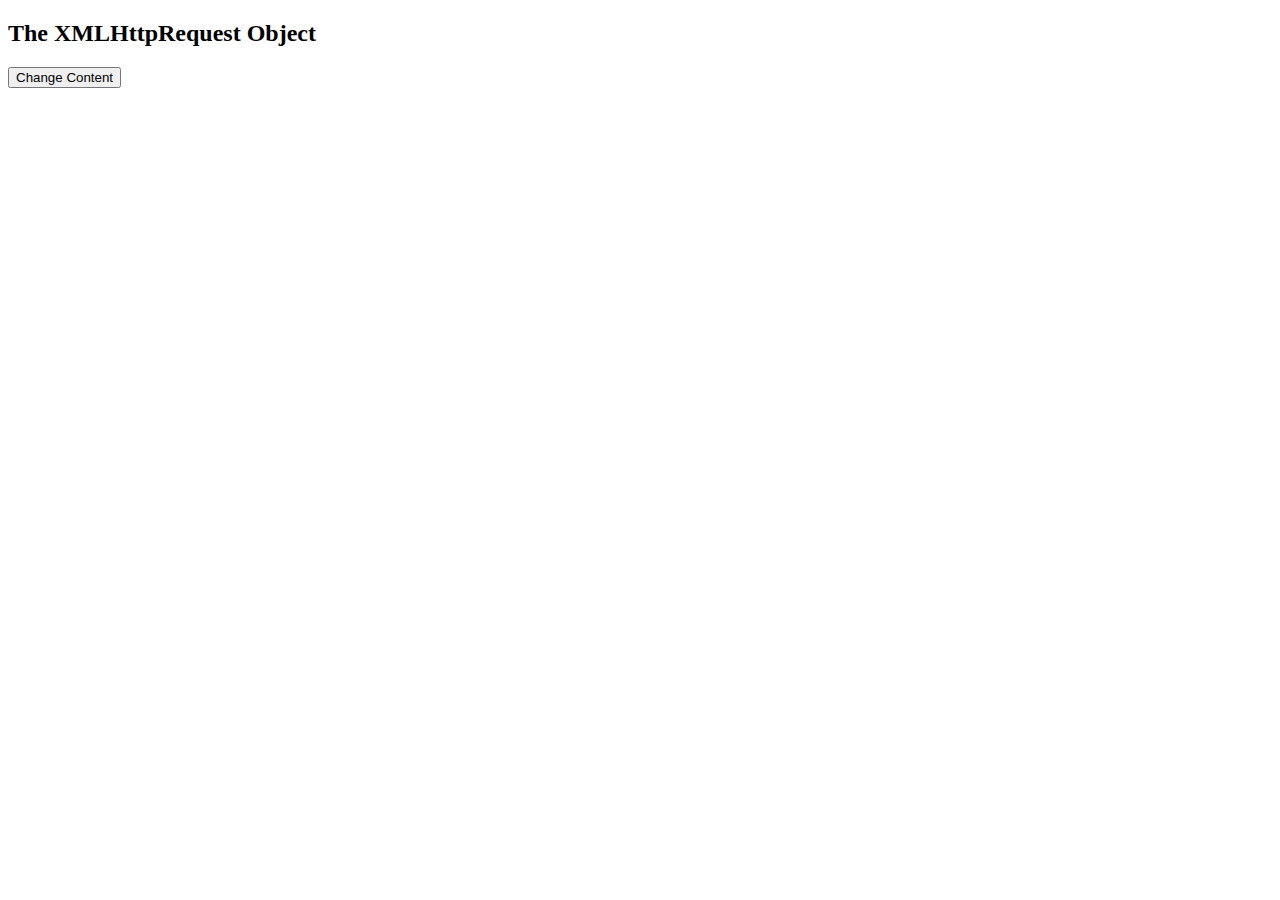
<file: Ajax_Example.html>
<!DOCTYPE html>
<html>
<body>

<div id="demo">
<h2>The XMLHttpRequest Object</h2>
<button type="button" onclick="loadDoc()">Change Content</button>
</div>

<script>
function loadDoc() {
  const xhttp = new XMLHttpRequest();   /* Create new instance */
  xhttp.onload = function() {
    document.getElementById("demo").innerHTML =
    this.responseText;
  }
  xhttp.open("GET", "Side_Nav.html");
  xhttp.send();
}
</script>

</body>
</html>
</file>
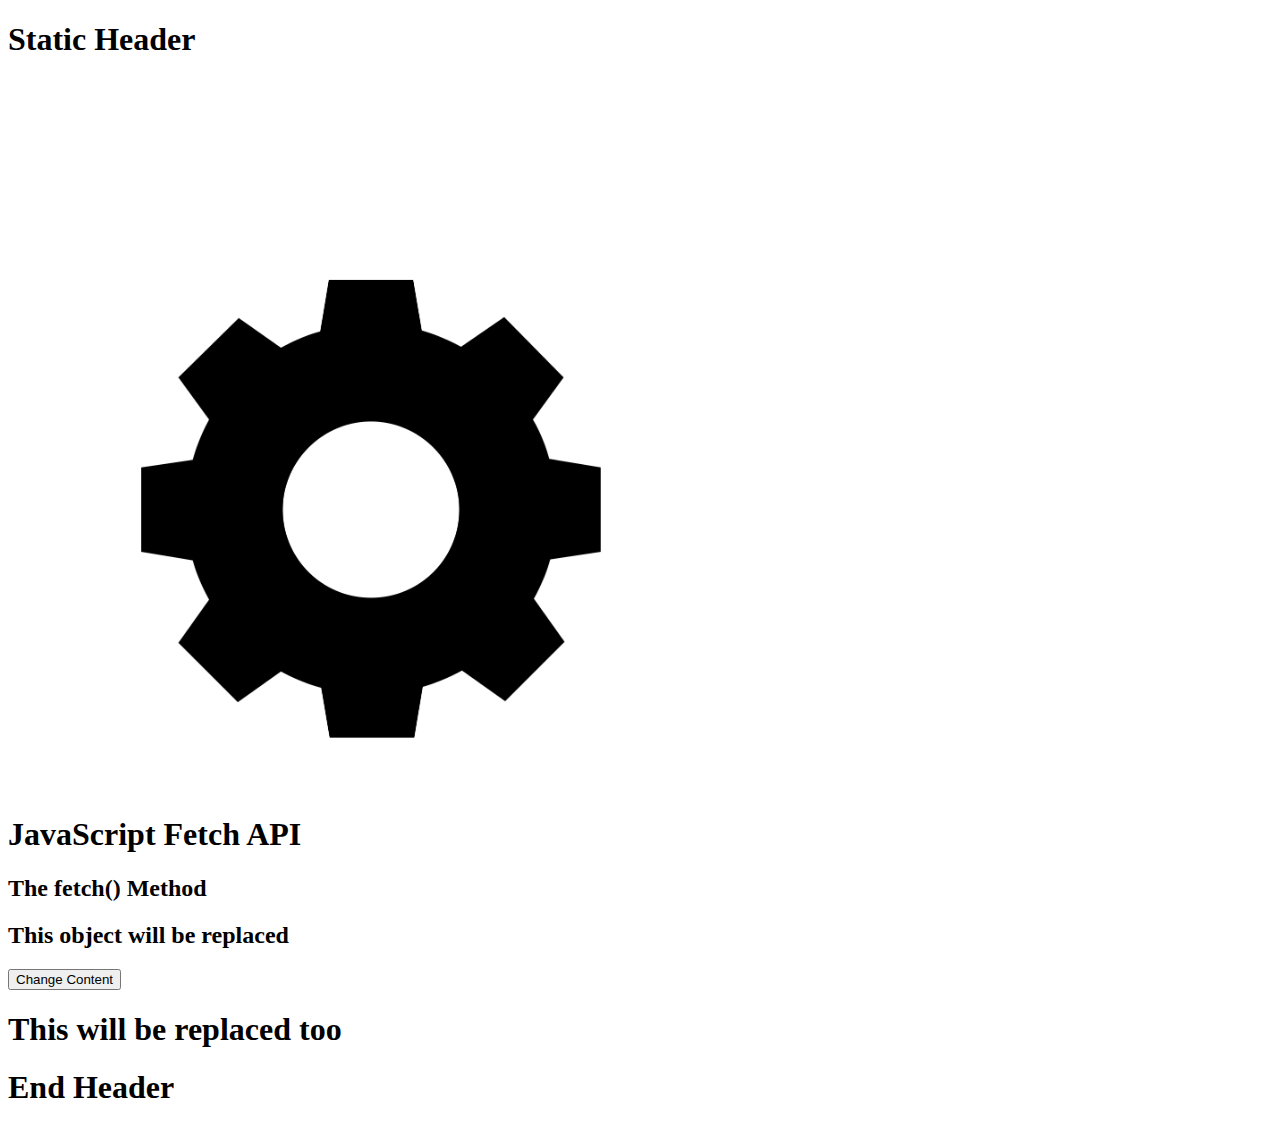
<file: Fetch.html>
<!DOCTYPE html>
<!--  JavaScript Fetch API (w3schools.com)    -->
<html>
<head>
<h1>Static Header</h1>
</head>
<!--    -->
<body>
    <img src='Gear_Icon.svg' alt=''>
<h1>JavaScript Fetch API</h1>
<h2>The fetch() Method</h2>
<!-- <p id="demo">Fetch a file to change this text.</p> -->
<div id="demo">
    <h2>This object will be replaced</h2>
    <button type="button" onclick="loadDoc()">Change Content</button>
    <h1>This will be replaced too</h1>
 </div>
<script>
function loadDoc() {
     let file = "InputForm.html" 
fetch (file)
.then(x => x.text())
.then(y => document.getElementById("demo").innerHTML = y);
    }
</script>
<h1>End Header</h1>
</body>
</html>
</file>
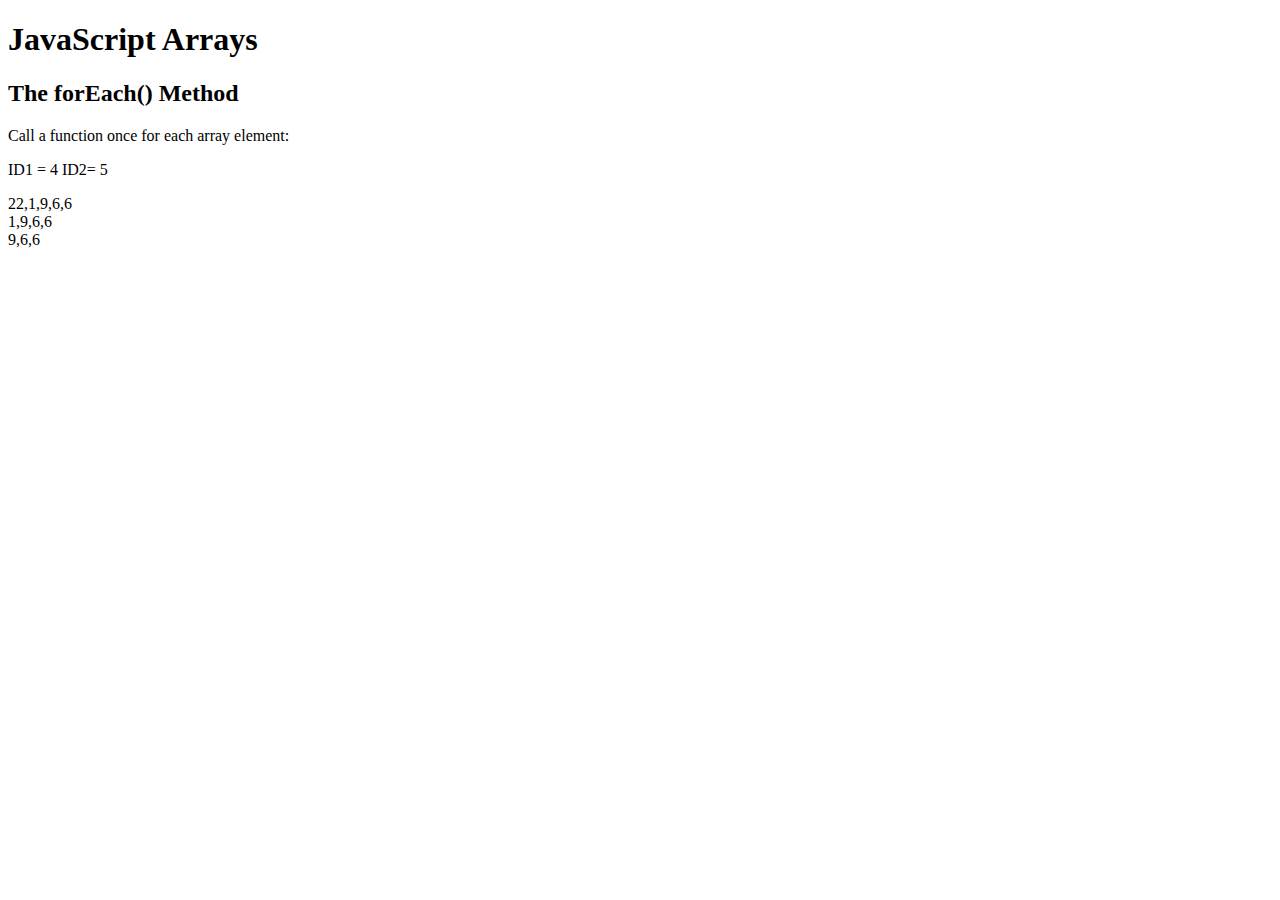
<file: Hackathon_Tim.html>
<!DOCTYPE html>
<html>
<body>
<h1>JavaScript Arrays</h1>
<h2>The forEach() Method</h2>

<p>Call a function once for each array element:</p>

<p id="demo"></p>
<p id="console"></p>


<script>

var S = 12;
var N = 5;
var id1 = 1;
var id2 = 1;
let sum = 0;
const numbers = [22, 1, 9, 6,6];

document.getElementById("demo").innerHTML = "-1";


function myFunction(value,index) 
  {
      sum = value + sum; 
    if (sum == S)
    {id2=id1+index;
     document.getElementById("demo").innerHTML = "ID1 = " + id1 										+ "   ID2= " + id2;
     throw "found";
     
    }		
  }
while (id1-1 < N) 
{   
	sum = 0;
	numbers.slice(id1-1).forEach(myFunction);
    document.getElementById("console").innerHTML += numbers.slice(id1-1) + "<br>";
   	id1 += 1;  
}
  
</script>

</body>
</html>
</file>
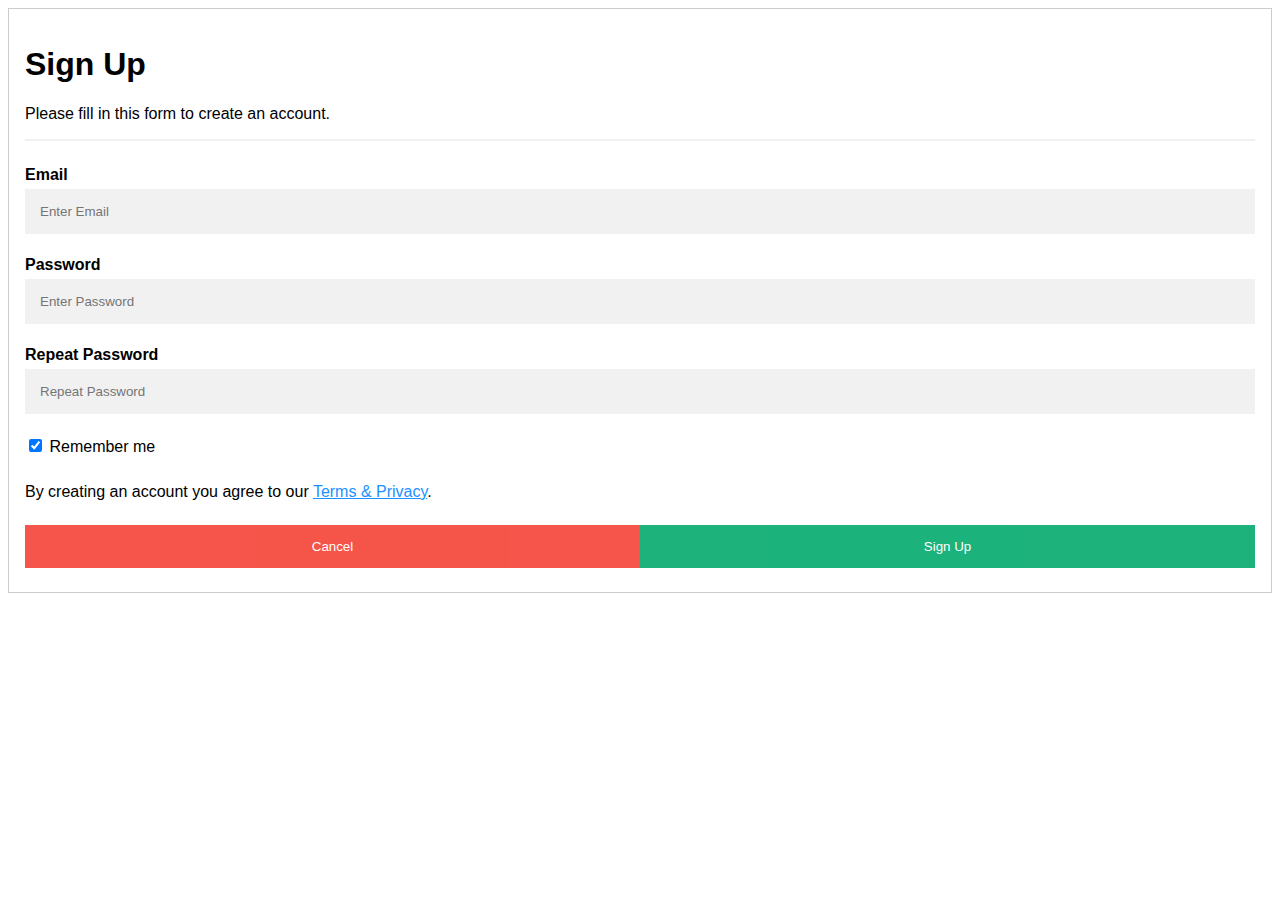
<file: InputForm.html>
<!DOCTYPE html>
<html>
  <link rel='stylesheet' href='InputForm.css'>
<!--
<style>
body {font-family: Arial, Helvetica, sans-serif;}
* {box-sizing: border-box}
/* https://www.w3schools.com/howto/howto_css_signup_form.asp */
/* Full-width input fields */
input[type=text], input[type=password] {
  width: 100%;
  padding: 15px;
  margin: 5px 0 22px 0;
  display: inline-block;
  border: none;
  background: #f1f1f1;
}

input[type=text]:focus, input[type=password]:focus {
  background-color: #ddd;
  outline: none;
}

hr {
  border: 1px solid #f1f1f1;
  margin-bottom: 25px;
}

/* Set a style for all buttons */
button {
  background-color: #04AA6D;
  color: white;
  padding: 14px 20px;
  margin: 8px 0;
  border: none;
  cursor: pointer;
  width: 100%;
  opacity: 0.9;
}

button:hover {
  opacity:1;
}

/* Extra styles for the cancel button */
.cancelbtn {
  padding: 14px 20px;
  background-color: #f44336;
}

/* Float cancel and signup buttons and add an equal width */
.cancelbtn, .signupbtn {
  float: left;
  width: 50%;
}

/* Add padding to container elements */
.container {
  padding: 16px;
}

/* Clear floats */
.clearfix::after {
  content: "";
  clear: both;
  display: table;
}

/* Change styles for cancel button and signup button on extra small screens */
@media screen and (max-width: 300px) {
  .cancelbtn, .signupbtn {
     width: 100%;
  }
}
 </style>
-->
<body>

<form action="/action_page.php" style="border:1px solid #ccc">
  <div class="container">
    <h1>Sign Up</h1>
    <p>Please fill in this form to create an account.</p>
    <hr>

    <label for="email"><b>Email</b></label>
    <input type="text" placeholder="Enter Email" name="email" required>

    <label for="psw"><b>Password</b></label>
    <input type="password" placeholder="Enter Password" name="psw" required>

    <label for="psw-repeat"><b>Repeat Password</b></label>
    <input type="password" placeholder="Repeat Password" name="psw-repeat" required>
    
    <label>
      <input type="checkbox" checked="checked" name="remember" style="margin-bottom:15px"> Remember me
    </label>
    
    <p>By creating an account you agree to our <a href="#" style="color:dodgerblue">Terms & Privacy</a>.</p>

    <div class="clearfix">
      <button type="button" class="cancelbtn">Cancel</button>
      <button type="submit" class="signupbtn">Sign Up</button>
    </div>
  </div>
</form>

</body>
</html>
</file>
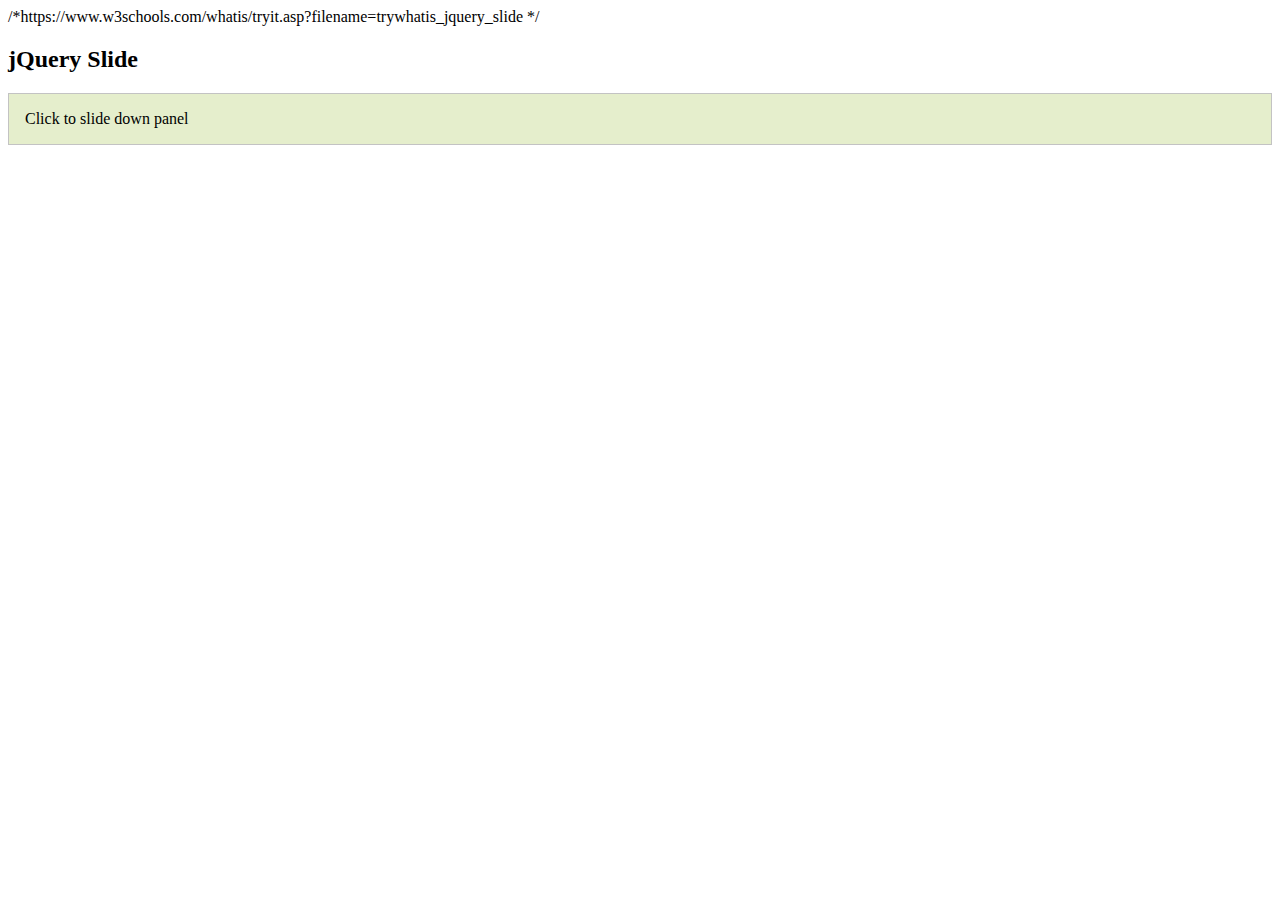
<file: jQuery Slide.html>
<!DOCTYPE html>
<html>
  /*https://www.w3schools.com/whatis/tryit.asp?filename=trywhatis_jquery_slide */
<script src="https://ajax.googleapis.com/ajax/libs/jquery/3.6.0/jquery.min.js"></script>
<script> 
$(document).ready(function(){
  $("#flip").click(function(){
    $("#panel").slideDown("slow");
  });
});
</script>
<style> 
#panel, #flip {
  padding: 16px;
  background-color: #e5eecc;
  border: solid 1px #c3c3c3;
}
#panel {
  display: none;
}
</style>
<body>

<h2>jQuery Slide</h2> 
<div id="flip">Click to slide down panel</div>
<div id="panel">
  <p>London is the most populous city in the United Kingdom,
  with a metropolitan area of over 9 million inhabitants.</p>
</div>

</body>
</html>
</file>
<file: InputForm.css>
body {font-family: Arial, Helvetica, sans-serif;}
* {box-sizing: border-box}
/* https://www.w3schools.com/howto/howto_css_signup_form.asp */
/* Full-width input fields */
input[type=text], input[type=password] {
  width: 100%;
  padding: 15px;
  margin: 5px 0 22px 0;
  display: inline-block;
  border: none;
  background: #f1f1f1;
}

input[type=text]:focus, input[type=password]:focus {
  background-color: #ddd;
  outline: none;
}

hr {
  border: 1px solid #f1f1f1;
  margin-bottom: 25px;
}

/* Set a style for all buttons */
button {
  background-color: #04AA6D;
  color: white;
  padding: 14px 20px;
  margin: 8px 0;
  border: none;
  cursor: pointer;
  width: 100%;
  opacity: 0.9;
}

button:hover {
  opacity:1;
}

/* Extra styles for the cancel button */
.cancelbtn {
  padding: 14px 20px;
  background-color: #f44336;
}

/* Float cancel and signup buttons and add an equal width */
.cancelbtn, .signupbtn {
  float: left;
  width: 50%;
}

/* Add padding to container elements */
.container {
  padding: 16px;
}

/* Clear floats */
.clearfix::after {
  content: "";
  clear: both;
  display: table;
}

/* Change styles for cancel button and signup button on extra small screens */
@media screen and (max-width: 300px) {
  .cancelbtn, .signupbtn {
     width: 100%;
  }
}
</file>
